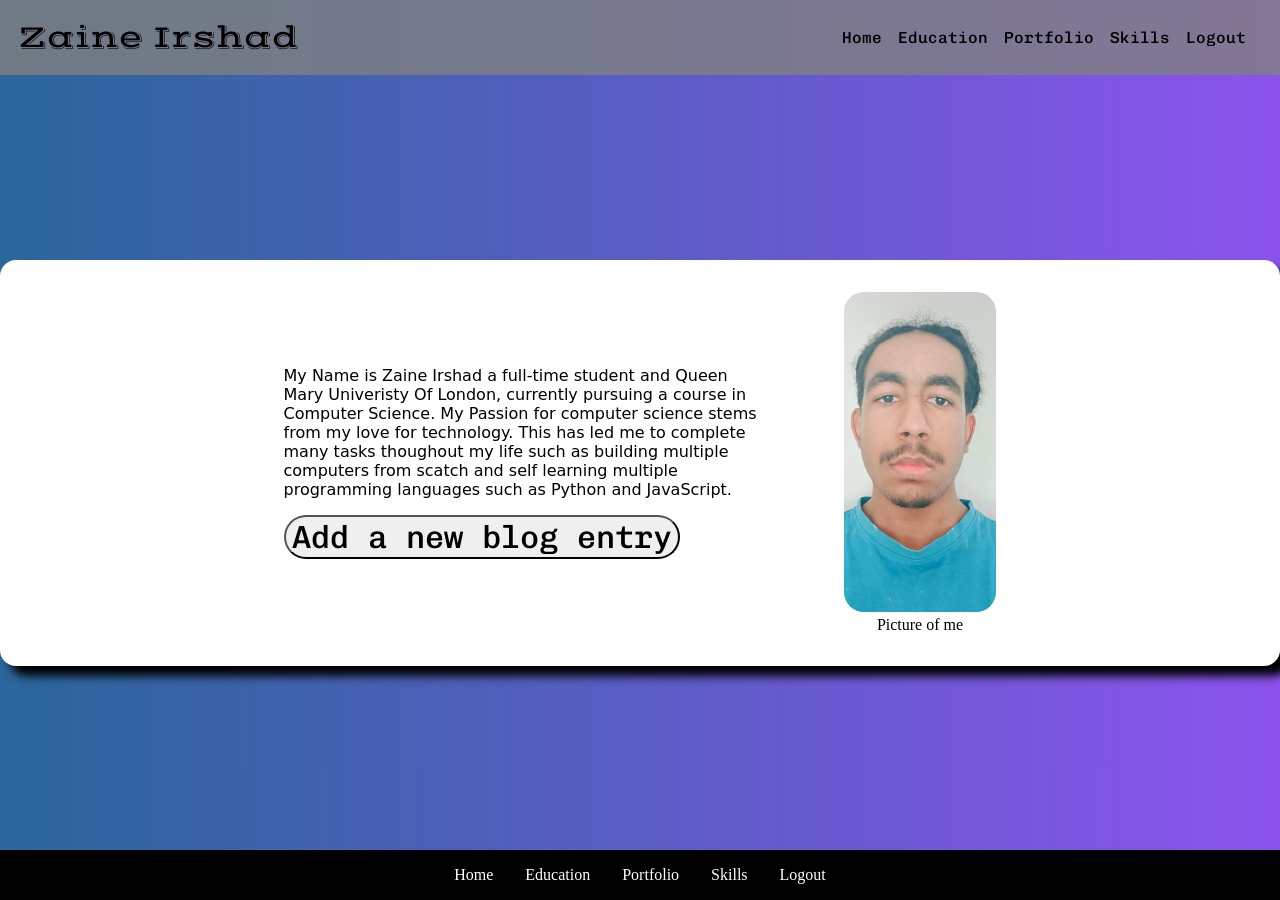
<file: index.html>
<!DOCTYPE html>
<html lang="en">

<head>
    <meta charset="UTF-8">
    <meta name="viewport" content="width=device-width, initial-scale=1.0">
    <link rel="stylesheet" href="css/reset.css">
    <link rel="stylesheet" href="css/main.css">
    <link rel="stylesheet" href="css/index.css">
    <link rel="preconnect" href="https://fonts.googleapis.com">
    <link rel="preconnect" href="https://fonts.gstatic.com" crossorigin>
    <link href="https://fonts.googleapis.com/css2?family=Vast+Shadow&display=swap" rel="stylesheet">
    <link href="https://fonts.googleapis.com/css2?family=Chivo+Mono:ital,wght@0,100..900;1,100..900&display=swap"
        rel="stylesheet">
    <link href="https://fonts.googleapis.com/css2?family=Alfa+Slab+One&display=swap" rel="stylesheet">
    <title>Main Menu</title>
</head>

<body>

    <div id="main">
        <nav>
            <ul class="navlist">
                <li id="name">
                    <a href="index.html">Zaine Irshad</a>
                </li>
                <li id="home">
                    <a href="index.html">Home</a>
                </li>
                <li id="edu">
                    <a href="education.html">Education</a>
                </li>
                <li id="portfol">
                    <a href="portfol.html">Portfolio</a>
                </li>
                <li id="skill">
                    <a href="skills.html">Skills</a>
                </li>
                <li id="logout">
                    <a href="login.html">Logout</a>
                </li>
            </ul>
        </nav>

         <section>
        <article id="meIntro">
            <aside>
                <p>
                    My Name is Zaine Irshad a full-time student and Queen Mary Univeristy Of London, currently pursuing
                    a course in Computer Science. My Passion for computer science stems from my love for technology.
                    This has led me to complete many tasks thoughout my life such as building multiple computers from
                    scatch and self learning multiple programming languages such as Python and JavaScript.
                </p>
                <div><button> <a href="addEntry.html" id="entry">Add a new blog entry</a></button></div>
        
        
            </aside>
        
            <figure>
                <img src="img/me pic.jpg" alt="me fr">
                <figcaption>Picture of me</figcaption>
            </figure>
        </article>

        </section>
      
        <footer>

            <nav>
                <ul id="bottomnav">
                    <li>
                        <a href="index.html">Home</a>
                    </li>
                    <li>
                        <a href="education.html">Education</a>
                    </li>
                    <li>
                        <a href="portfol.html">Portfolio</a>
                    </li>
                    <li>
                        <a href="skills.html">Skills</a>
                    </li>
                    <li>
                        <a href="login.html">Logout</a>
                    </li>
                </ul>
            </nav>
        </footer>
    </div>

</body>

</html>
</file>
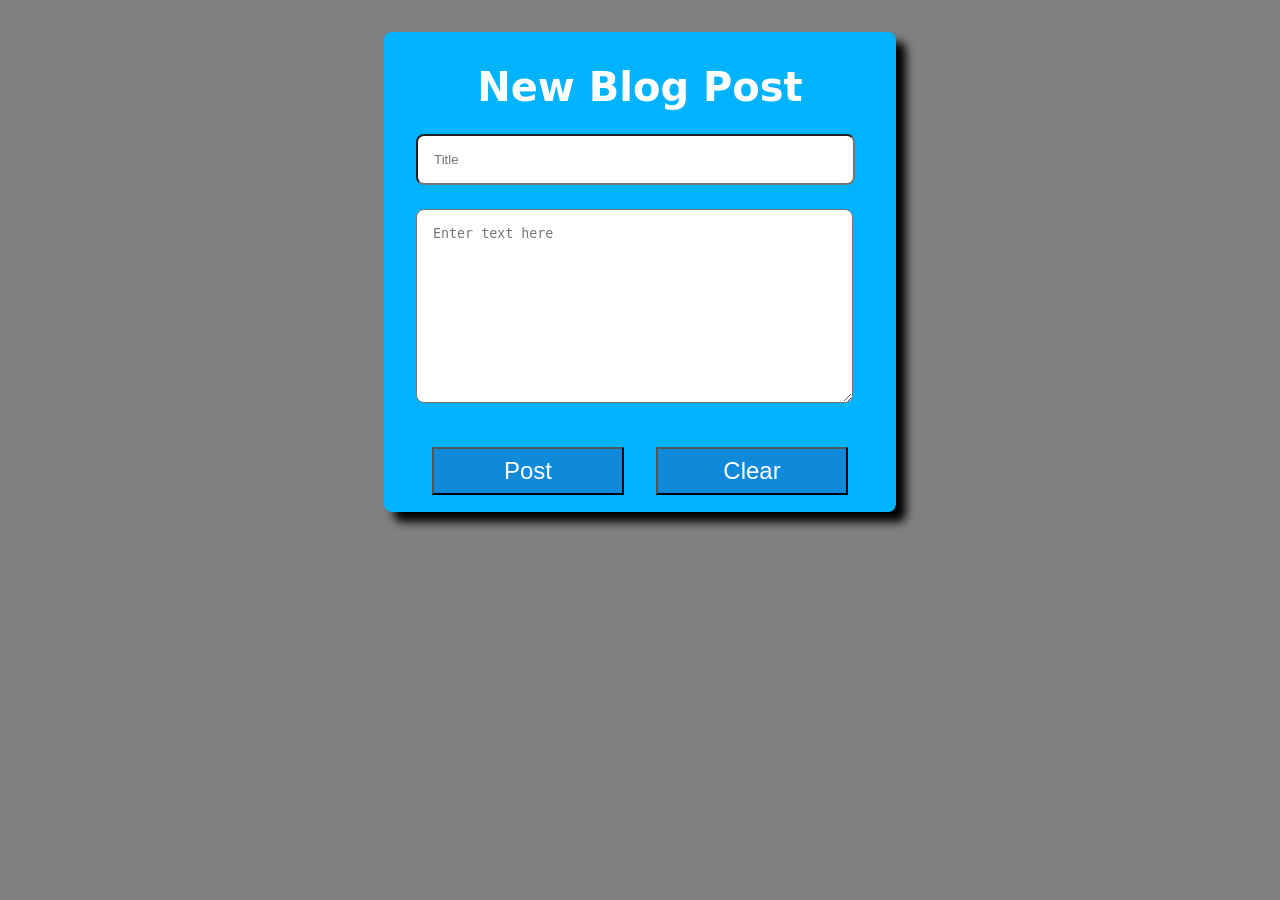
<file: addEntry.html>
<!DOCTYPE html>
<html lang="en">

<head>
    <meta charset="UTF-8">
    <meta name="viewport" content="width=device-width, initial-scale=1.0">
    <link rel="stylesheet" href="css/reset.css">
    <link rel="stylesheet" href="css/addEntry.css">

    <title>Add Entry</title>
</head>

<body>
    <div>
        <form method="GET">
            <h1>New Blog Post</h1>
            <input type="text" placeholder="Title" name="Title" class="textin" id="toptext" required>


            <textarea placeholder="Enter text here" name="body" class="textin" id="bottomtext" required></textarea>

            <section>
                <input type="submit" class="button" value="Post">
                <input type="reset" class="button" id="rightbutton" value="Clear">
            </section>
        </form>
    </div>
</body>

</html>
</file>
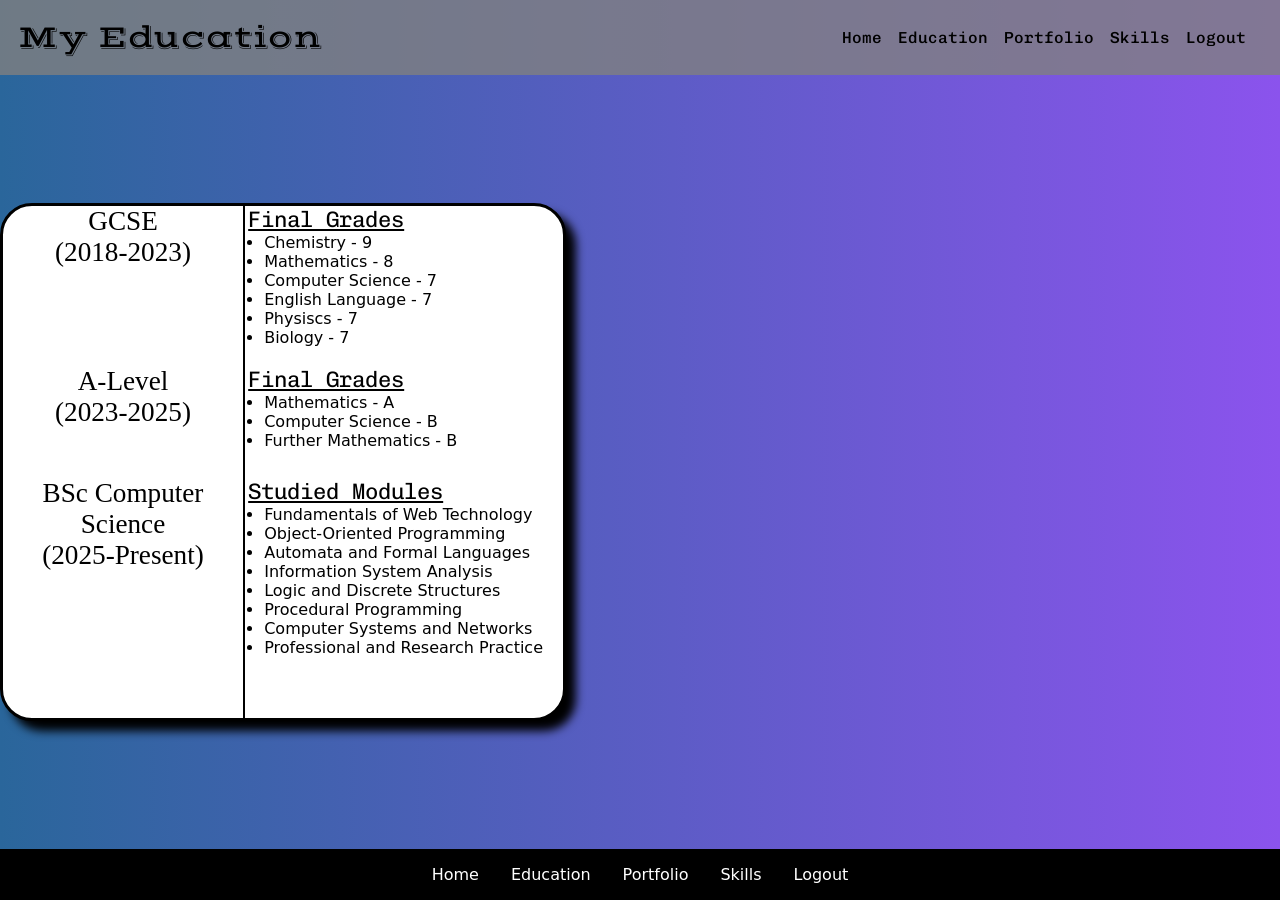
<file: education.html>
<!DOCTYPE html>
<html lang="en">

<head>
    <meta charset="UTF-8">
    <meta name="viewport" content="width=device-width, initial-scale=1.0">
    <link rel="stylesheet" href="css/reset.css">
    <link rel="stylesheet" href="css/main.css">
    <link rel="stylesheet" href="css/education.css">
    <link rel="preconnect" href="https://fonts.googleapis.com">
    <link rel="preconnect" href="https://fonts.gstatic.com" crossorigin>
    <link href="https://fonts.googleapis.com/css2?family=Vast+Shadow&display=swap" rel="stylesheet">
    <link href="https://fonts.googleapis.com/css2?family=Chivo+Mono:ital,wght@0,100..900;1,100..900&display=swap"
        rel="stylesheet">
    <title>My education</title>
</head>

<body>

    <div id="main">
        <nav>
            <ul class="navlist">
                <li id="name">
                    <a href="index.html">My Education</a>
                </li>
                <li id="home">
                    <a href="index.html">Home</a>
                </li>
                <li id="edu">
                    <a href="education.html">Education</a>
                </li>
                <li id="portfol">
                    <a href="portfol.html">Portfolio</a>
                </li>
                <li id="skill">
                    <a href="skills.html">Skills</a>
                </li>
                <li id="logout">
                    <a href="login.html">Logout</a>
                </li>
            </ul>
        </nav>

        <section>
            <article id="eduhistory">
                <div class="left">
                    <p>GCSE</p>
                    <hr>
                    <p>(2018-2023)</p>
                </div>
                <div class="right">
                    <h6>Final Grades</h6>
                    <ul>
                        <li>Chemistry - 9</li>
                        <li>Mathematics - 8</li>
                        <li>Computer Science - 7</li>
                        <li>English Language - 7</li>
                        <li>Physiscs - 7</li>
                        <li>Biology - 7</li>
                    </ul>
                </div>
                <div class="left">
                    <p>A-Level</p>
                    <hr>
                    <p>(2023-2025)</p>
                </div>
                <div class="right">
                    <h6>Final Grades</h6>
                    <ul>
                        <li>Mathematics - A</li>
                        <li>Computer Science - B</li>
                        <li>Further Mathematics - B</li>
                    </ul>
                </div>
                <div class="left">
                    <p>BSc Computer Science</p>
                    <hr>
                    <p>(2025-Present)</p>
                </div>
                <div class="right">
                    <h6>Studied Modules</h6>
                    <ul>
                        <li>Fundamentals of Web Technology</li>
                        <li>Object-Oriented Programming</li>
                        <li>Automata and Formal Languages</li>
                        <li>Information System Analysis</li>
                        <li>Logic and Discrete Structures</li>
                        <li>Procedural Programming</li>
                        <li>Computer Systems and Networks</li>
                        <li>Professional and Research Practice</li>
                    </ul>
                </div>
            </article>
        </section>


        <footer>

            <nav>
                <ul id="bottomnav">
                    <li>
                        <a href="index.html">Home</a>
                    </li>
                    <li>
                        <a href="education.html">Education</a>
                    </li>
                    <li>
                        <a href="portfol.html">Portfolio</a>
                    </li>
                    <li>
                        <a href="skills.html">Skills</a>
                    </li>
                    <li>
                        <a href="login.html">Logout</a>
                    </li>
                </ul>
            </nav>
        </footer>
    </div>
</body>

</html>
</file>
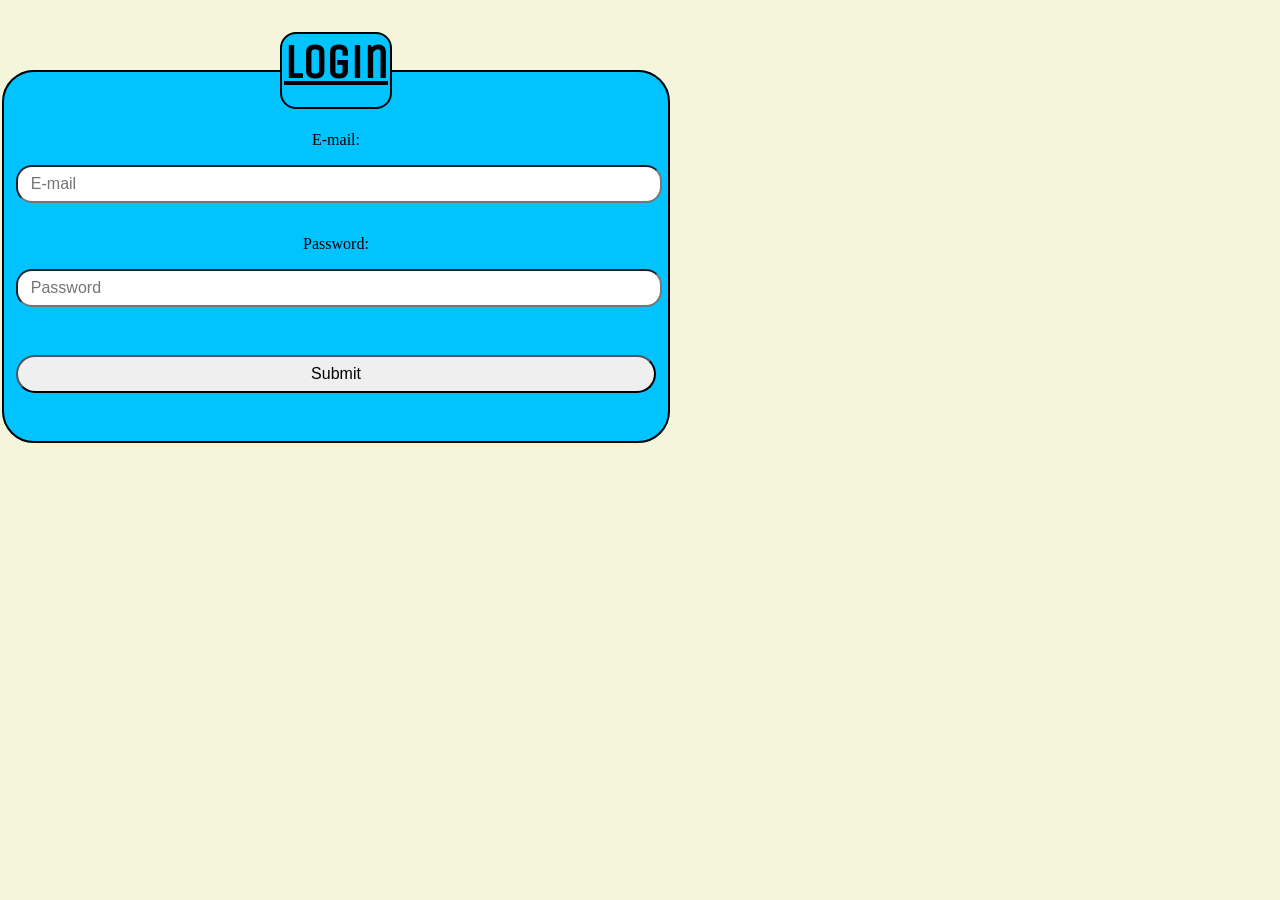
<file: login.html>
<!DOCTYPE html>
<html lang="en">

<head>
    <meta charset="UTF-8">
    <meta name="viewport" content="width=device-width, initial-scale=1.0">
    <link rel="stylesheet" href="css/reset.css">
    <link rel="stylesheet" href="css/index.css">
    <link rel="stylesheet" href="css/login.css">
    <link rel="preconnect" href="https://fonts.googleapis.com">
    <link rel="preconnect" href="https://fonts.gstatic.com" crossorigin>
    <link href="https://fonts.googleapis.com/css2?family=Vast+Shadow&display=swap" rel="stylesheet">
    <link href="https://fonts.googleapis.com/css2?family=Chivo+Mono:ital,wght@0,100..900;1,100..900&display=swap"
        rel="stylesheet">
    <link href="https://fonts.googleapis.com/css2?family=Unica+One&display=swap" rel="stylesheet">
    <title>Login Page</title>
</head>

<body>
    <div>
        <form method="GET">
            <fieldset>
                <legend>
                    <h6>Login</h6>
                </legend>
                <p>
                    <label>E-mail:</label> <br>
                    <input type="email" name="email" class="textin" placeholder="E-mail"  required>
                </p>
                <p>
                    <label>Password:</label> <br>
                    <input type="password" name="password" class="textin" placeholder="Password" required>
                </p>
                <p>
                    <input type="submit" id="button">
                </p>

            </fieldset>
        </form>
    </div>


</body>

</html>
</file>
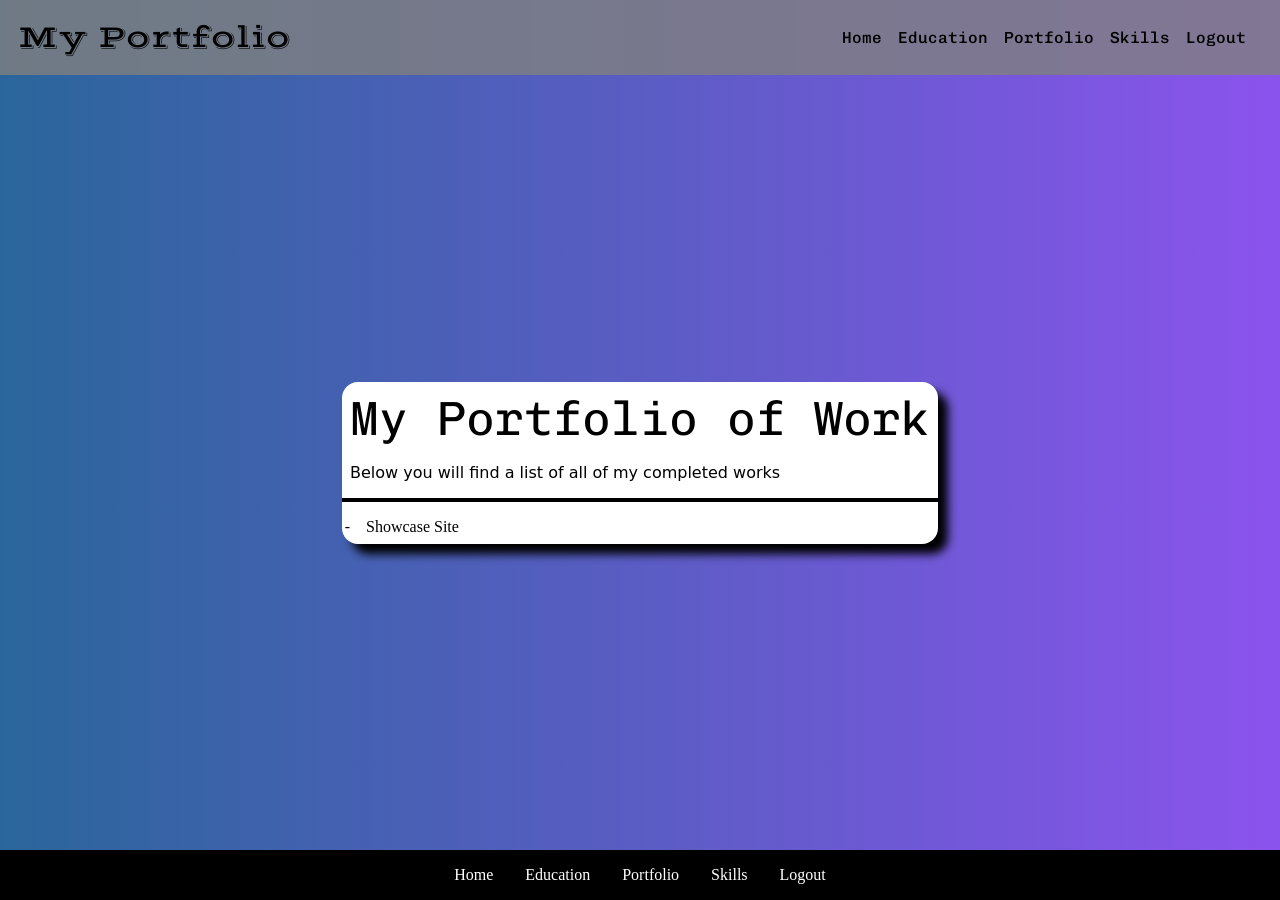
<file: portfol.html>
<!DOCTYPE html>
<html lang="en">

<head>
    <meta charset="UTF-8">
    <meta name="viewport" content="width=device-width, initial-scale=1.0">
    <link rel="stylesheet" href="css/reset.css">
    <link rel="stylesheet" href="css/main.css">
    <link rel="stylesheet" href="css/portfolio.css">
    <link rel="preconnect" href="https://fonts.googleapis.com">
    <link rel="preconnect" href="https://fonts.gstatic.com" crossorigin>
    <link href="https://fonts.googleapis.com/css2?family=Vast+Shadow&display=swap" rel="stylesheet">
    <link href="https://fonts.googleapis.com/css2?family=Chivo+Mono:ital,wght@0,100..900;1,100..900&display=swap"
        rel="stylesheet">
    <title>Portfolio</title>
</head>

<body>

    <div id="main">
        <nav>
            <ul class="navlist">
                <li id="name">
                    <a href="index.html">My Portfolio</a>
                </li>
                <li id="home">
                    <a href="index.html">Home</a>
                </li>
                <li id="edu">
                    <a href="education.html">Education</a>
                </li>
                <li id="portfol">
                    <a href="portfol.html">Portfolio</a>
                </li>
                <li id="skill">
                    <a href="skills.html">Skills</a>
                </li>
                <li id="logout">
                    <a href="login.html">Logout</a>
                </li>
            </ul>
        </nav>

        <section>
            <article>
                <h1>My Portfolio of Work</h1>
                <p>Below you will find a list of all of my completed works</p>
                <hr>
                <ul>
                    <li class="works"><a href="index.html">Showcase Site</a></li>

                </ul>
            </article>
        </section>

        <footer>

            <nav>
                <ul id="bottomnav">
                    <li>
                        <a href="index.html">Home</a>
                    </li>
                    <li>
                        <a href="education.html">Education</a>
                    </li>
                    <li>
                        <a href="portfol.html">Portfolio</a>
                    </li>
                    <li>
                        <a href="skills.html">Skills</a>
                    </li>
                    <li>
                        <a href="login.html">Logout</a>
                    </li>
                </ul>
            </nav>
        </footer>
    </div>
</body>

</html>
</file>
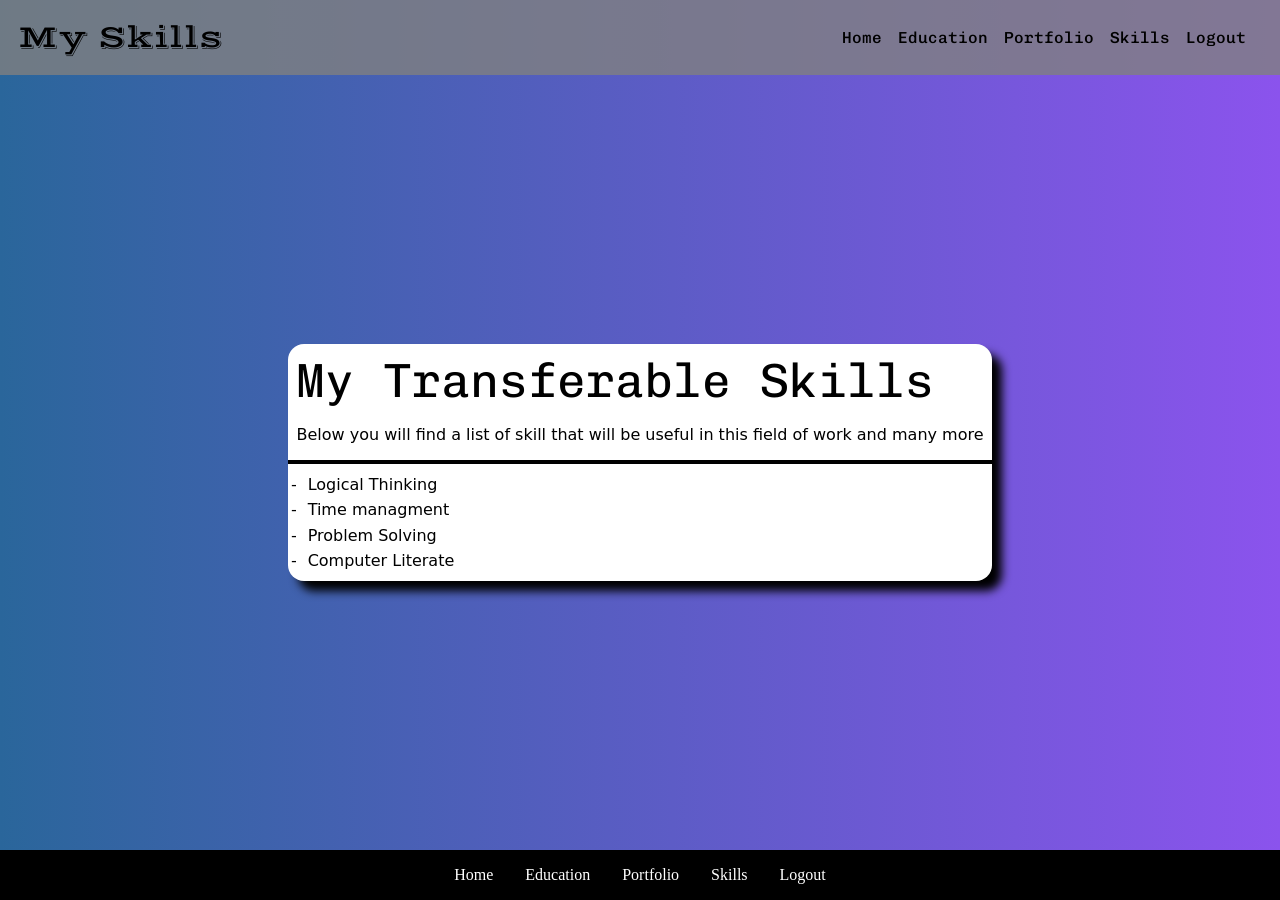
<file: skills.html>
<!DOCTYPE html>
<html lang="en">

<head>
    <meta charset="UTF-8">
    <meta name="viewport" content="width=device-width, initial-scale=1.0">
    <link rel="stylesheet" href="css/reset.css">
    <link rel="stylesheet" href="css/main.css">
    <link rel="stylesheet" href="css/skills.css">
    <link rel="preconnect" href="https://fonts.googleapis.com">
    <link rel="preconnect" href="https://fonts.gstatic.com" crossorigin>
    <link href="https://fonts.googleapis.com/css2?family=Vast+Shadow&display=swap" rel="stylesheet">
    <link href="https://fonts.googleapis.com/css2?family=Chivo+Mono:ital,wght@0,100..900;1,100..900&display=swap"
        rel="stylesheet">
    <title>My Skills</title>
</head>

<body>

    <div id="main">
        <nav>
            <ul class="navlist">
                <li id="name">
                    <a href="index.html">My Skills</a>
                </li>
                <li id="home">
                    <a href="index.html">Home</a>
                </li>
                <li id="edu">
                    <a href="education.html">Education</a>
                </li>
                <li id="portfol">
                    <a href="portfol.html">Portfolio</a>
                </li>
                <li id="skill">
                    <a href="skills.html">Skills</a>
                </li>
                <li id="logout">
                    <a href="login.html">Logout</a>
                </li>
            </ul>
        </nav>

        <section>
            <article>
                <h1>My Transferable Skills</h1>
                <h2>Below you will find a list of skill that will be useful in this field of work and many more</h2>
                <hr>
                <ul>
                    <li class="skill"><p>Logical Thinking</p></li>
                    <li class="skill"><p>Time managment</p></li>
                    <li class="skill"><p>Problem Solving</p></li>
                    <li class="skill"><p>Computer Literate</p></li>
                 

                </ul>
            </article>
        </section>



        <footer>

            <nav>
                <ul id="bottomnav">
                    <li>
                        <a href="index.html">Home</a>
                    </li>
                    <li>
                        <a href="education.html">Education</a>
                    </li>
                    <li>
                        <a href="portfol.html">Portfolio</a>
                    </li>
                    <li>
                        <a href="skills.html">Skills</a>
                    </li>
                    <li>
                        <a href="login.html">Logout</a>
                    </li>
                </ul>
            </nav>
        </footer>
    </div>
</body>

</html>
</file>
<file: css/main.css>
body {
    background: #2a669b;
    background: linear-gradient(90deg, rgba(42, 102, 155, 1) 0%, rgba(139, 83, 237, 1) 100%);
    margin: 0;
    height: 100%;

}

#main {
    display: grid;
    grid-template-rows: auto 1fr auto;
    height: 100vh;


}

#main section {
    align-items: center;
    justify-items: center;
}

.navlist {
    display: flex;
    justify-content: flex-end;
    align-items: center;
    padding: 1.1rem;
    margin: 0px;
    backdrop-filter: invert(40%);

}


.navlist li {
    list-style-type: none;
    margin-right: 1rem;
    font-family: "Chivo Mono", monospace;
    font-weight: 500;
    font-style: normal;
}

.navlist a {
    color: black;
    text-decoration: none;

}

#name {
    margin-right: auto;
    font-family: "Vast Shadow", serif;
    font-weight: 400;
    font-style: normal;
    font-size: 2rem;



}


footer {
    width: 100%;
    text-align: center;
    height: fit-content;

}

#bottomnav {
    display: flex;
    justify-content: center;
    align-items: center;
    height: auto;
    background-color: black;
    color: white;
    list-style: none;
    margin: 0px;
    padding: 1rem;
}

#bottomnav a {
    color: white;
    text-decoration: none;
    padding-left: 1rem;
    padding-right: 1rem;
}

#bottomnav p {
    padding-left: 1rem;
    padding-right: 1rem;
}
</file>
<file: css/index.css>
#meIntro {
    display: flex;
    flex-direction: row;
    align-items: center;
    justify-content: center;
    background-color: white;
    border-radius: 1rem;
    box-shadow: 10px 10px 10px black;
    padding: 2rem;
    align-self: center;

}

#meIntro p {
    color: black;
    font-family: system-ui, -apple-system, BlinkMacSystemFont, 'Segoe UI', Roboto, Oxygen, Ubuntu, Cantarell, 'Open Sans', 'Helvetica Neue', sans-serif;
    font-weight: 500;
}

img {
    max-width: 20rem;
    max-height: 20rem;
    margin: auto;
}



#meIntro figcaption {
    text-align: center;
}

#meIntro img {
    border-radius: 20px;
}


aside {
    width: 30rem;
    justify-items: center;
    align-items: center;
    align-self: center;
    padding-right: 5rem;
}

button {
    border-radius: 1.5rem;
    margin-top: 1rem;
}

#entry {
    text-decoration: none;
    color: black;
    font-family: "Chivo Mono", monospace;
    font-weight: 500;
    font-size: 2rem;
}

section {
    align-self: center;
}
</file>
<file: css/addEntry.css>
body {
    display: flex;
    justify-content: center;
    background-color: gray;
}

div {
    display: flex;
    flex-direction: column;
    background-color: rgb(0, 179, 255);
    margin-top: 2rem;
    width: 28rem;
    height: 26rem;
    padding: 2rem;
    align-items: center;
    justify-items: center;
    border-radius: 0.5rem;
    box-shadow: 10px 10px 10px black;

}

h1 {
    color: white;
    font-size: 2.5rem;
    font-family: system-ui, -apple-system, BlinkMacSystemFont, 'Segoe UI', Roboto, Oxygen, Ubuntu, Cantarell, 'Open Sans', 'Helvetica Neue', sans-serif;
    text-align: center;
    font-weight: 700;

}

.textin {
    border-radius: 0.5rem;
    width: 90%;
    padding: 1rem;
    margin-bottom: 1.5rem;
}

#toptext {
    margin-top: 1.5rem;
}

#bottomtext {
    height: 10rem;
}

.button {
    background-color: rgb(15, 137, 218);
    margin: 1rem;
    width: 12rem;
    height: 3rem;
    color: white;
    font-size: 1.5rem;
    font-weight: 500;
    text-align: center;
}

section {
    display: flex;
    justify-items: center;
    align-items: center;
}
</file>
<file: css/education.css>
#eduhistory {
  display: grid;
  grid-template-columns: 15rem 20rem;
  grid-template-rows: 10rem 7rem 15rem;
  background-color: white;
  border-radius: 2rem;
  border: black solid;
  max-width: max-content;
  align-self: center;
  box-shadow: 10px 10px 10px black;
}

/*If only two values are given, they are interpreted as <offset-x> and <offset-y> values.
If a third value is given, it is interpreted as a <blur-radius>.
If a fourth value is given, it is interpreted as a <spread-radius>*/

#eduhistory .left {
  text-align: center;
  align-items: center;

}

#eduhistory .right {
  border-left: solid black 2px;
}

section {
  align-self: center;
}

p {
  font-size: 1.7rem;
}

div {
  margin: 0;
  padding: 0;
}

hr {
  margin: 0;
  border: 0;

}

h6 {
  font-size: 1.4rem;
  text-decoration: underline;
  padding-left: 0.2rem;
  font-family: "Chivo Mono", monospace;
}

ul {
  padding-left: 1.2rem;
}

li {
  font-family: system-ui, -apple-system, BlinkMacSystemFont, 'Segoe UI', Roboto, Oxygen, Ubuntu, Cantarell, 'Open Sans', 'Helvetica Neue', sans-serif;
}
</file>
<file: css/login.css>
fieldset {
    background-color: rgb(0, 195, 255);
    margin-top: 2rem;
    padding-bottom: 2rem;
    border: black solid 2px;
    border-radius: 2rem;
    display: flex;
    flex-direction: column;
    align-items: center;
    text-align: center;
    width: 40rem;

}

legend {
    text-align: center;
    background-color: rgb(0, 195, 255);
    border-radius: 1rem;
    border: black solid 2px;
}

input {
    width: 98%;
    border-radius: 1rem;
    margin-top: 1rem;
    font-size: 1rem;
   
}

p {
    padding-top: 1rem;
    width: 100%;
    padding: 1rem;
}

.textin {
    padding-top: 0.5rem;
    padding-bottom: 0.5rem;
    padding-left: 2%;
}

#button {
    width: 100%;
    margin-top: 1rem;
    padding: 0.5rem;
    border-radius: 2rem;
}

body {
    background-color: beige;

}

h6 {
    font-family: "Unica One", sans-serif;
    font-weight: 800;
    font-size: 3rem;
    text-decoration: underline;
    padding-bottom: 1rem;
}

form {
    display: flex;
    justify-self: center;
}
</file>
<file: css/portfolio.css>
section{
    display: flex;
    flex-direction: column;
    align-self: center;
   
}

article{
    background-color: white;
    border-radius: 1rem;
    box-shadow: 10px 10px 10px black;
}

h1{
    font-size: 3rem;
    font-family: "Chivo Mono", monospace;
    padding: 0.5rem;
}

p{
    font-family: system-ui, -apple-system, BlinkMacSystemFont, 'Segoe UI', Roboto, Oxygen, Ubuntu, Cantarell, 'Open Sans', 'Helvetica Neue', sans-serif;
    padding: 0.5rem;
}

hr{
    border:2px black solid;
}

a{
    text-decoration: none;
    color: black;
}
.works{
    list-style-type: "-  ";
    padding: 0.5rem;
}

ul{
    padding-left: 1rem;
}
</file>
<file: css/skills.css>
section{
    display: flex;
    flex-direction: column;
    align-self: center;
   
}

article{
    background-color: white;
    border-radius: 1rem;
    box-shadow: 10px 10px 10px black;
}

h1{
    font-size: 3rem;
    font-family: "Chivo Mono", monospace;
    padding: 0.5rem;
}

p{
    font-family: system-ui, -apple-system, BlinkMacSystemFont, 'Segoe UI', Roboto, Oxygen, Ubuntu, Cantarell, 'Open Sans', 'Helvetica Neue', sans-serif;   
}

h2{
    font-family: system-ui, -apple-system, BlinkMacSystemFont, 'Segoe UI', Roboto, Oxygen, Ubuntu, Cantarell, 'Open Sans', 'Helvetica Neue', sans-serif;
    padding: 0.5rem;
}

hr{
    border:2px black solid;
}

a{
    text-decoration: none;
    color: black;
}
.skill{
    list-style-type: "-  ";
    padding: 0.2rem;
}

ul{
    padding-left: 1rem;
    padding-bottom: 0.5rem;
}

li{
    padding: 0;
}
</file>
